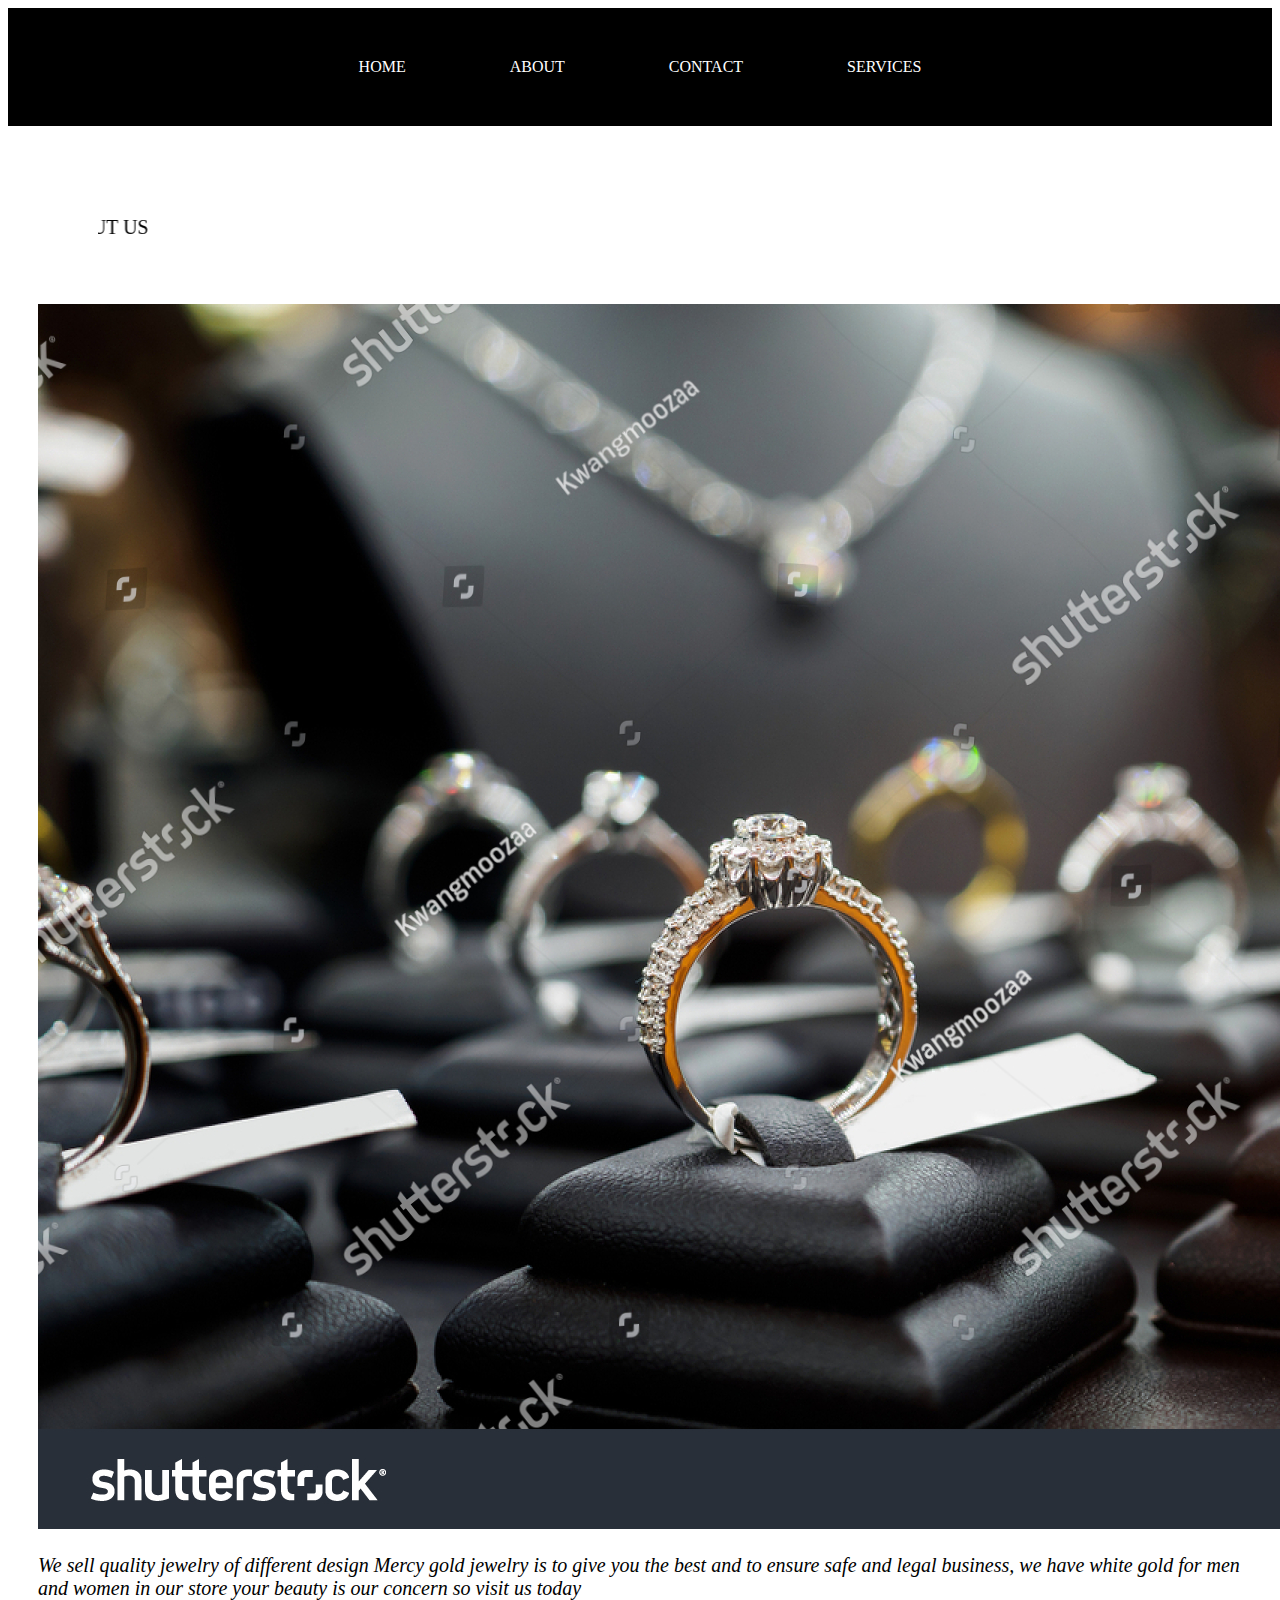
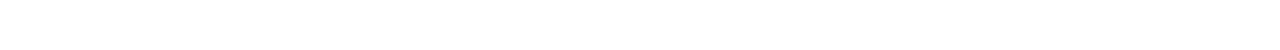
<file: pages/about.html>
<!DOCTYPE html>
<html lang="en">
<head>
    <meta charset="UTF-8">
    <meta http-equiv="X-UA-Compatible" content="IE=edge">
    <meta name="viewport" content="width=device-width, initial-scale=1.0">
    <title>Document</title>
    <link rel="stylesheet" href="../css/navigation .css">
</head>
<body>
    <nav>
        <a href="../index.html">HOME</a>
        <a href="about.html">ABOUT</a>
        <a href="contact.html">CONTACT</a>
        <a href="services.html">SERVICES</a>
    </nav>
    <div>
        <div><div><marquee behavior="" direction="right" > ABOUT US</marquee></div></div>
        <section>
            <section>
               <img src="stock-photo-jewelry-diamond-rings-and-necklaces-show-in-luxury-retail-store-window-display-showcase-772456309.jpg" alt=""> 
            </section>
        <p><i> We sell quality jewelry of different design  Mercy gold jewelry is to give you the best   and to ensure safe and legal business, we have white gold for men and women in our store your beauty is our concern so visit us today  </i></p>
     </section>
    </div>
</body>
</html>
</file>
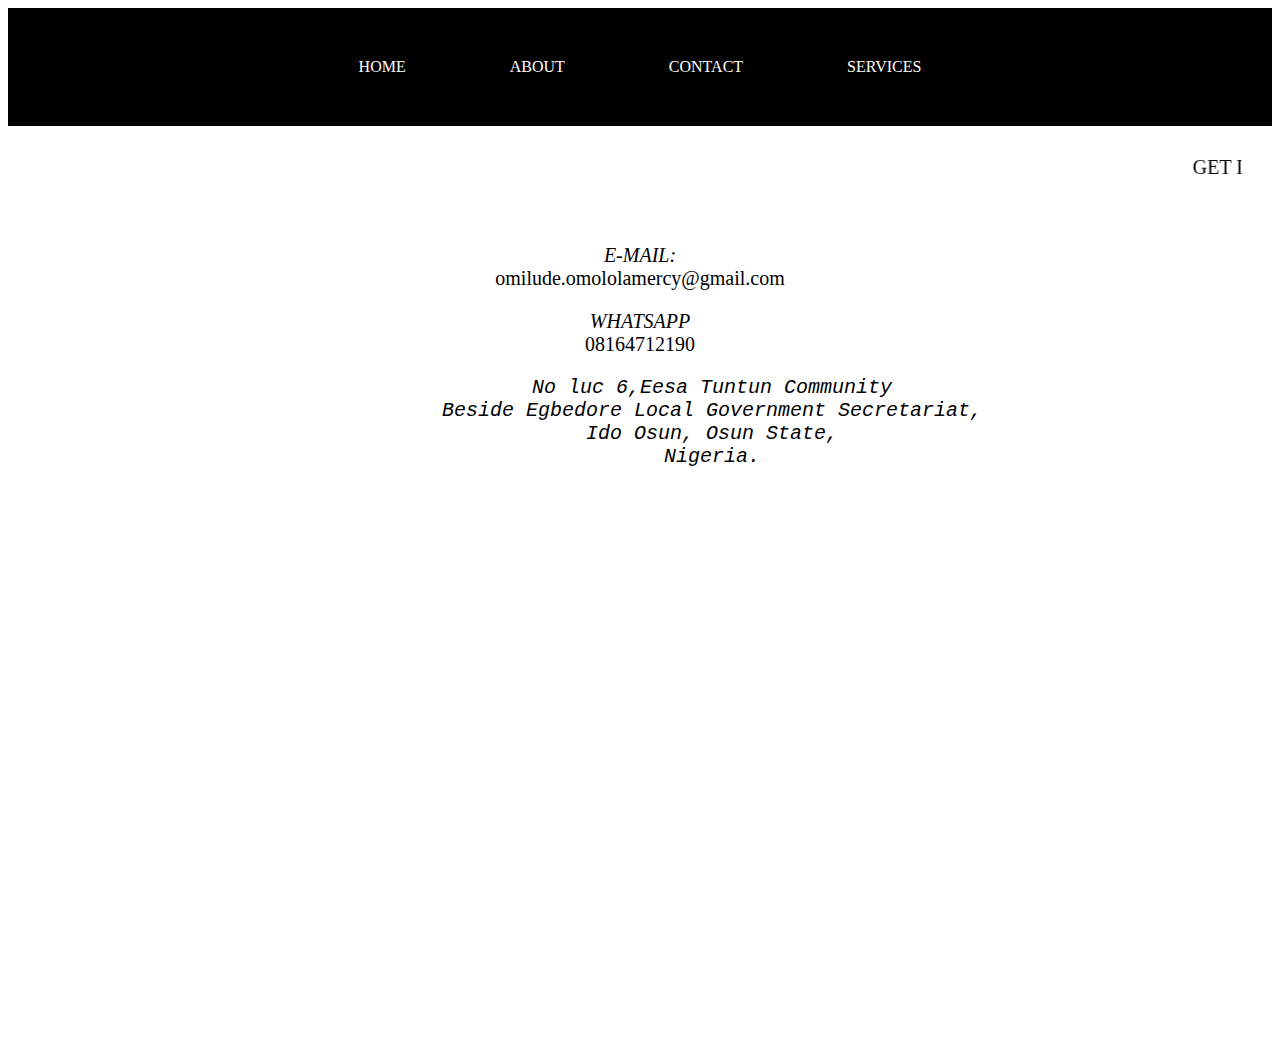
<file: pages/contact.html>
<!DOCTYPE html>
<html lang="en">
<head>
    <meta charset="UTF-8">
    <meta http-equiv="X-UA-Compatible" content="IE=edge">
    <meta name="viewport" content="width=device-width, initial-scale=1.0">
    <title>Document</title>
    <link rel="stylesheet" href="../css/navigation .css">
</head>
<body>
    <nav>
        <a href="../index.html">HOME</a>
        <a href="about.html">ABOUT</a>
        <a href="contact.html">CONTACT</a>
        <a href="services.html">SERVICES</a>
    </nav>
    <div><marquee behavior="" direction="left">GET IN TOUCH</marquee></div>
    <div> 
        <p id="e"><i>E-MAIL:</i>  <br>omilude.omololamercy@gmail.com</p>
        <p id="e"><i> WHATSAPP</i> <br> 08164712190</p>
    <address>
        <pre id="e">
            No luc 6,Eesa Tuntun Community
            Beside Egbedore Local Government Secretariat,
            Ido Osun, Osun State,
            Nigeria.
            
     </pre>
    </address>
</div>
<p><iframe src="https://www.google.com/maps/embed?pb=!1m18!1m12!1m3!1d252987.75163192657!2d4.305164256965867!3d7.79685306712722!2m3!1f0!2f0!3f0!3m2!1i1024!2i768!4f13.1!3m3!1m2!1s0x103787f338944589%3A0xaf2e1ebeea355d9a!2sEgbedore%20Local%20Council%20Development%20Area%20Secretariat%2C%20Ido-Osun!5e0!3m2!1sen!2sng!4v1665333042169!5m2!1sen!2sng" width="100%" height="450" style="border:0;" allowfullscreen="" loading="lazy" referrerpolicy="no-referrer-when-downgrade"></iframe></p>

</body>


</html>
</file>
<file: css/navigation .css>
nav a{
     text-decoration: none;
        color:white;
        padding: 50px;
        display: inline-block;
        }
  nav{
    background-color: black;
    text-align: center;
  }      
nav a:hover{
    color:green;
    background-color: white;
}
div{
    font-size: 20px;
        padding: 10px;
        margin: 20px;
}
#pic img{
    width: 100%;
    vertical-align: top;
  }
  #pre{
    text-align: left;
  }
  #e{
    text-align: center;
  }
 .two{
  width: 70%;
  border: 1px solid black;
  border-collapse: collapse;
} 
.two th,
.two td{
  border: 1px solid black;
  padding: 20px 0;
}
.two td{
  text-align: center;
}
#add tr td{
  border: 1px solid black;
    width: 100px;
    height: 30px;
    text-align: center;
    padding: 5px;
    font-size: 20px;
  
}
#add{
  border-collapse: collapse;
}
</file>
